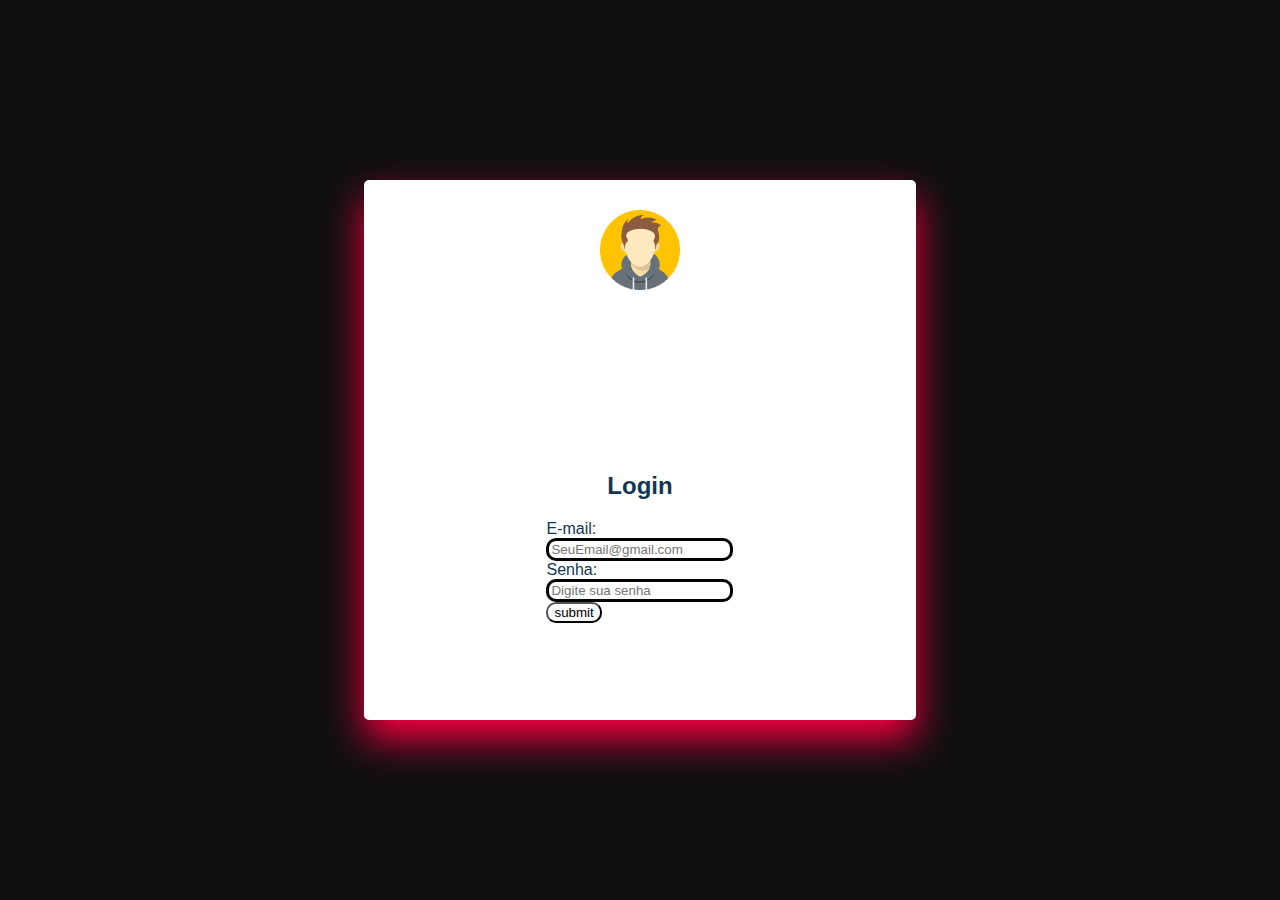
<file: index.html>
<!DOCTYPE html>
<html lang="pt-br">

<head>
    <link rel="stylesheet" typ="text/css" href="css/style.css" />
    <script type="text/javascript" src="./js/script.js"></script>
    <link rel="icon" type="image/x-icon" href="img/metalhead.png" />
    <meta charset="UTF-8">
    <meta http-equiv="X-UA-Compatible" content="IE=edge">
    <meta name="viewport" content="width=device-width, initial-scale=1.0">
    <title>login - Organizador Pessoal</title>
</head>

<body id="login_page">
    <div class="container">
        <header class="top_page">
        </header>
        <main class="content">
            <div class="login_content">
                <div class="login_left"></div>
                <div class="login_center">
                    <div class="avatar_profile">
                        <img src="img/avatar.jpg" id="img_perfil">
                    </div>
                    <div class="Logintxt">
                        <h2>Login</h2>
                    </div>
                    <div>
                        <div class="form_login">
                            <form id="form_login">
                                <label for="email">E-mail:</label></br><input type="email" placeholder="SeuEmail@gmail.com"
                                    id="email"></br>
                                <label for="senha">Senha:</label></br><input type="password" placeholder="Digite sua senha"
                                    id="senha"></br>
                                <button id="button_login" type="submit" onclick="ValidarLogin()">submit</button>
                            </form>
                        </div>
                    </div>
                </div>
                <div class="login_right"></div>
            </div>
        </main>
        <footer class="bottom_page">

        </footer>
    </div>
</body>

</html>
</file>
<file: css/style.css>
body{
    margin: 0;
    padding: 0;
    font-family: 'Gill Sans', 'Gill Sans MT', Calibri, 'Trebuchet MS', sans-serif;
    color: #123752;
}
#login_page{
background: #100f10;
}
.container{
    display: flex;
    flex-direction: column;
    height: 100vh;
}
.top_page{
    width: 100%;
    height: 20%;
}
.bottom_page{
    width: 100%;
    height: 20%;
}
.content{
    display: flex;
    flex-grow: 1;
}
.login_content{
    display: flex;
    flex-direction: row;
    flex-grow: 1;
    flex-wrap: wrap;
}
.login_left, .login_center, .login_right{
    flex-basis: 33.33;
    flex-grow: 1;
}
.login_center{
    background: white;
    border-radius: 5px;
    box-shadow: #FF0043 0px 19px 38px, rgba(0, 0, 0, 0.22) 0px 15px 12px;
}

.avatar_profile{
    flex-basis: 30%;
    flex-grow: 1;
}
.form_login{
    flex-basis: 70%;
    flex-grow: 1;
   
}
.login_center{
    display: flex;
    flex-direction: column;
    flex-grow: 1;
    flex-wrap: wrap;
    justify-content: center;
    align-items: center;
}
.avatar_profile img{
    width: 80px;
    height: 80px;
    margin-top: 30px;

}
#form_login{
    height: 200px;
}
#button_login{
    background-color: #f0f0f0;
    border-radius: 10PX;    
}
#email, #senha{
    border-radius: 10px;
    border: solid black;
}
#button_login:hover{
    background-color: gray;
}
#button_login{
    background-color: #FAFAFA;
}
.container{
    display: flex;
    flex-direction: column;
    height: 100vh;
}
.header_bar{
    background-color: #ccc;
    height: 40px;
    margin-bottom: 4px;
}
.content{
    display: flex;
    flex-grow: 1;
}
.size_menu{
    background-color: #eee;
    width: 200px;
    margin-right: 4px;
    margin-bottom: 4px;
}
.content_main{
    display: flex;
    flex-direction: column;
    flex-grow: 1;
}
.task
</file>
